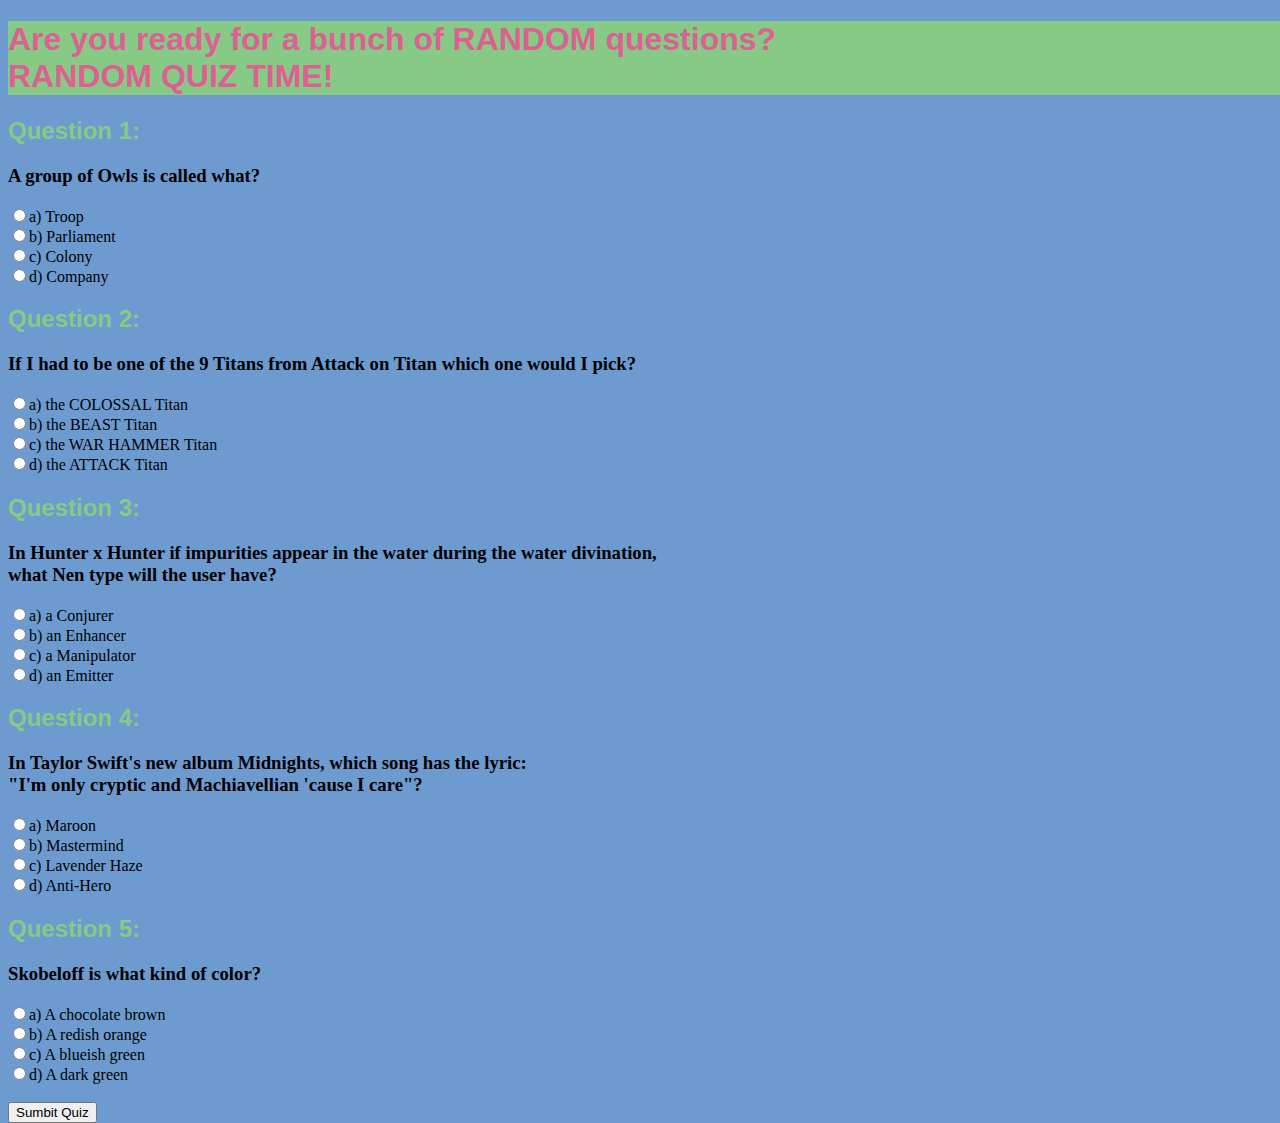
<file: exercise02/quiz.html>
<!DOCTYPE html>
<html>

<head>
  <meta charset="utf-8">
  <meta name="viewport" content="width=device-width">
  <title>POP Quiz!</title>
  <link href="style.css" rel="stylesheet" type="text/css" />
</head>

<body>
  <h1>Are you ready for a bunch of RANDOM questions?<br>RANDOM QUIZ TIME! </h1>
  <form action="quiz.php" method="post">
    <h2>Question 1: 
      <h3>A group of Owls is called what?</h3>
      <div id="question1"> 
      <input type="radio" name="q1" value="answer1">a) Troop <br>
      <input type="radio" name="q1" value="answer2">b) Parliament <br>
      <input type="radio" name="q1" value="answer3">c) Colony <br>
      <input type="radio" name="q1" value="answer4">d) Company <br>
      </div> 
    </h2>
    <h2>Question 2: 
      <h3>If I had to be one of the 9 Titans from Attack on Titan which one would I pick? </h3>
      <div id="question2"> 
      <input type="radio" name="q2" value="answer1">a) the COLOSSAL Titan<br>
      <input type="radio" name="q2" value="answer2">b) the BEAST Titan <br>
      <input type="radio" name="q2" value="answer3">c) the WAR HAMMER Titan<br>
      <input type="radio" name="q2" value="answer4">d) the ATTACK Titan<br>
      </div> 
    </h2>
    <h2>Question 3: 
      <h3>In Hunter x Hunter if impurities appear in the water during the water divination,<br> 
      what Nen type will the user have? </h3>
      <div id="question3"> 
      <input type="radio" name="q3" value="answer1">a) a Conjurer <br>
      <input type="radio" name="q3" value="answer2">b) an Enhancer <br>
      <input type="radio" name="q3" value="answer3">c) a Manipulator<br>
      <input type="radio" name="q3" value="answer4">d) an Emitter<br>
      </div> 
    </h2>
    <h2>Question 4: 
      <h3>In Taylor Swift's new album Midnights, which song has the lyric: <br>
      "I'm only cryptic and Machiavellian 'cause I care"? </h3>
      <div id="question4"> 
      <input type="radio" name="q4" value="answer1">a) Maroon<br>
      <input type="radio" name="q4" value="answer2">b) Mastermind <br>
      <input type="radio" name="q4" value="answer3">c) Lavender Haze<br>
      <input type="radio" name="q4" value="answer4">d) Anti-Hero<br>
      </div> 
    </h2>
    <h2>Question 5: 
      <h3>Skobeloff is what kind of color? </h3>
      <div id="question5"> 
      <input type="radio" name="q5" value="answer1">a) A chocolate brown<br>
      <input type="radio" name="q5" value="answer2">b) A redish orange<br>
      <input type="radio" name="q5" value="answer3">c) A blueish green<br>
      <input type="radio" name="q5" value="answer4">d) A dark green<br>
      </div> 
    </h2>
    <br>
    <button id="submit">Sumbit Quiz</button>
  </form>

  </body>
  </html>
</file>
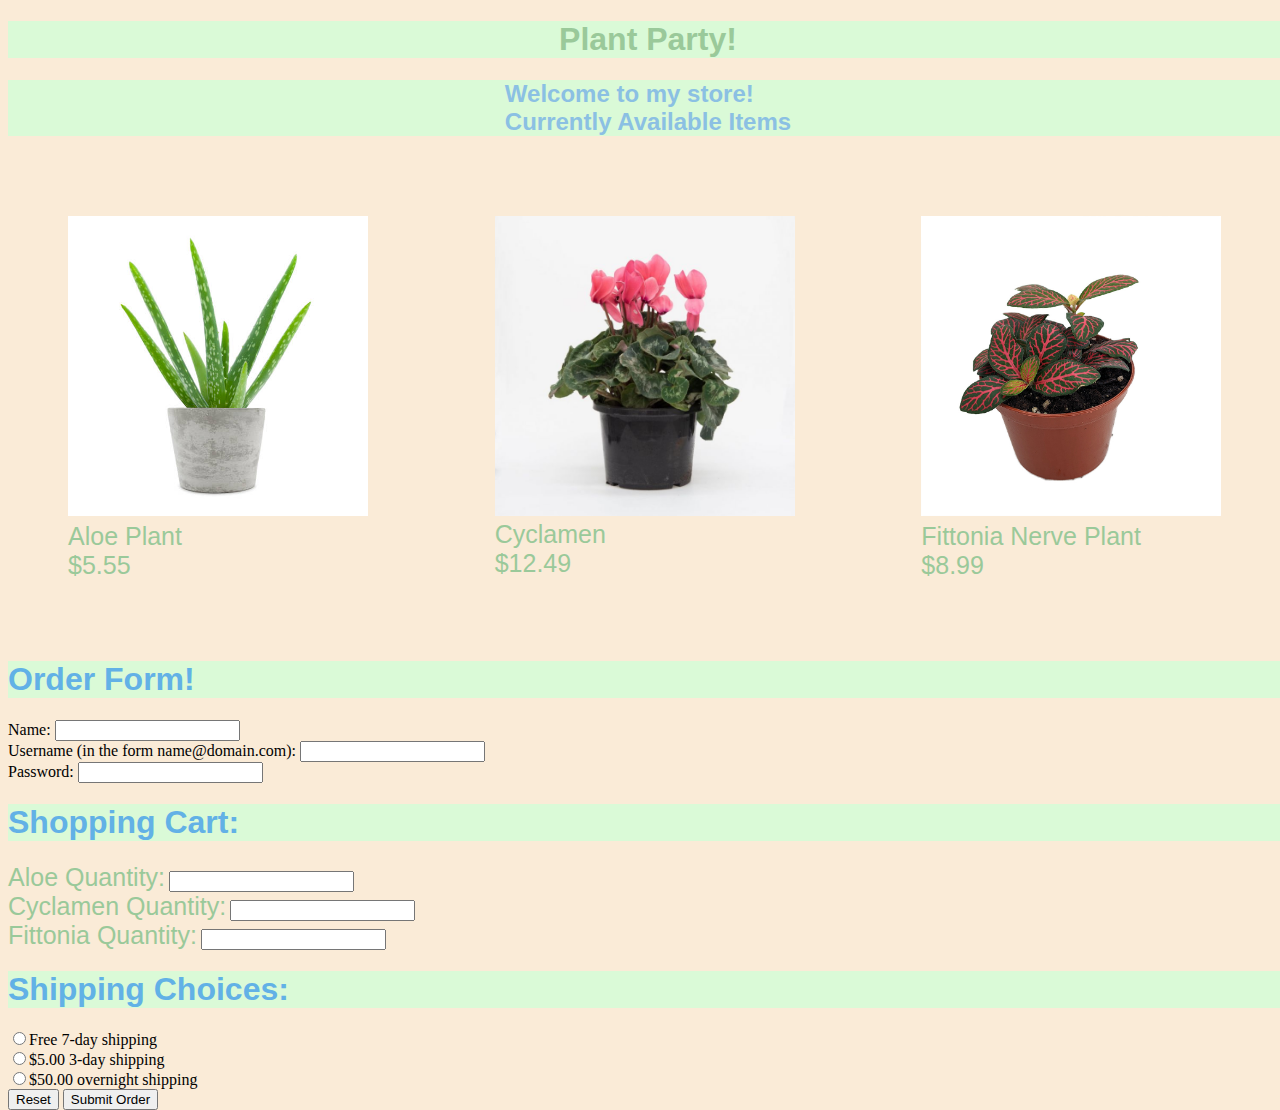
<file: exercise03/customerFrontend.html>
<!DOCTYPE html>
<html>

<head>
  <meta charset="utf-8">
  <meta name="viewport" content="width=device-width">
  <title>Shopping Time!</title>
  <link href="style.css" rel="stylesheet" type="text/css" />

</head>

<body>
  <script src="formChecker.js"></script> 
  <h1 class="center">Plant Party!</h1>
  <h2 class="center">Welcome to my store! <br> Currently Available Items</h2>
  <h3></h3>
  <div class="center" id="pics">
    <div id="firstPics" class="row"> 
      <div class="col">
          <img src="aloe3.jpeg" id="pic1"> 
          <label for="pic1"><br>Aloe Plant<br>$5.55</label>
      </div>
      <div class="col">
          <img src="cyclamen.jpeg" id="pic2"> 
          <label for="pic2">Cyclamen<br>$12.49</label>
      </div>
      <div class="col">
          <img src="fittonia.jpeg" id="pic3"> 
          <label for="pic3"><br>Fittonia Nerve Plant<br> $8.99</label>
        
      </div>
  </div>
  </div>
  <form name="order"action="customerBackend.php" method="post" onsubmit="return checkForm()">
    <h1 class="more">Order Form! </h1>
      <div id="formPt1"> 
      Name: <input type="text" id="name" name="name"><br>
      Username (in the form name@domain.com): <input type="email" name="email"><br>
      Password: <input type="password" name="password"><br>
      <h1 class="more">Shopping Cart:<br></h1>
      <label for="aloe">Aloe Quantity:</label>
      <input type="number" id="aloe" name="aloe" min="0"> <br>
      <label for="cyclamen">Cyclamen Quantity:</label>
      <input type="number" id="cyclamen" name="cyclamen" min="0"> <br>
      <label for="fittonia">Fittonia Quantity:</label>
      <input type="number" id="fittonia" name="fittonia" min="0"> <br>
    </div> 
    <div id="shipping">
      <h1 class="more">Shipping Choices: <br></h1>
      <input type="radio" name="ship" value="free">Free 7-day shipping <br>
      <input type="radio" name="ship" value="threeDay">$5.00 3-day shipping <br>
      <input type="radio" name="ship" value="overNight">$50.00 overnight shipping <br>
      <input type="reset">
      <input type="submit" value="Submit Order">
    </div>
    </h2>
  </form>

</body>
</html>
</file>
<file: exercise02/style.css>
html, body {
    height: 100%;
    width: 100%;
    background-color: rgb(109, 155, 208);
  }
a{
    color: rgb(13, 152, 13);
    font-family: 'Lucida Sans', 'Lucida Sans Regular', 'Lucida Grande', 'Lucida Sans Unicode', Geneva, Verdana, sans-serif;
    font-size: 15px;
}
h1{
    color: rgb(220, 97, 146);;
    background-color: rgb(134, 202, 134);
    font-family: 'Lucida Sans', 'Lucida Sans Regular', 'Lucida Grande', 'Lucida Sans Unicode', Geneva, Verdana, sans-serif;
}
h2{
    color: rgb(134, 202, 134);
    font-family: 'Lucida Sans', 'Lucida Sans Regular', 'Lucida Grande', 'Lucida Sans Unicode', Geneva, Verdana, sans-serif;
}
.center{
    display: flex;
    justify-content: center;
    align-items: center;
}
.background{
    background-color: rgb(220, 97, 146);;
}
.background1{
    background-color: rgb(217, 162, 184);;
}
.col{
    padding: 60px;
    flex: 100% ;
}
.row{
    display: flex;
}
img{
    width: 150px;
    height: 150px;
}
</file>
<file: exercise03/style.css>
html, body {
    height: 100%;
    width: 100%;
    background-color: antiquewhite;
  }
a{
    color: rgb(14, 15, 14);
    font-family: 'Lucida Sans', 'Lucida Sans Regular', 'Lucida Grande', 'Lucida Sans Unicode', Geneva, Verdana, sans-serif;
    font-size: 15px;
}
h1{
    color:rgb(154, 201, 154);
    font-family: 'Lucida Sans', 'Lucida Sans Regular', 'Lucida Grande', 'Lucida Sans Unicode', Geneva, Verdana, sans-serif;
    background-color: rgb(218, 250, 215);
}
h2{
    color: rgb(139, 192, 227);
    font-family: 'Lucida Sans', 'Lucida Sans Regular', 'Lucida Grande', 'Lucida Sans Unicode', Geneva, Verdana, sans-serif;
    background-color:  rgb(218, 250, 215);
}
.center{
    display: flex;
    justify-content: center;
    align-items: center;
}
.col{
    padding: 60px;
    flex: 100% ;
}
.row{
    display: flex;
}
.more{
    color: rgb(98, 177, 230);
    font-weight: bold;
}
img{
    height: 300px;
    width: 300px;
}
label{
    font-family: 'Lucida Sans', 'Lucida Sans Regular', 'Lucida Grande', 'Lucida Sans Unicode', Geneva, Verdana, sans-serif;
    color:rgb(154, 201, 154);
    font-size: 25px;
}
.pass{
    color: rgb(154, 201, 154);
    font-family: fantasy;
  }
table, th, td {
    border:3px solid black;
    font-family: 'Lucida Sans', 'Lucida Sans Regular', 'Lucida Grande', 'Lucida Sans Unicode', Geneva, Verdana, sans-serif;

}
</file>
